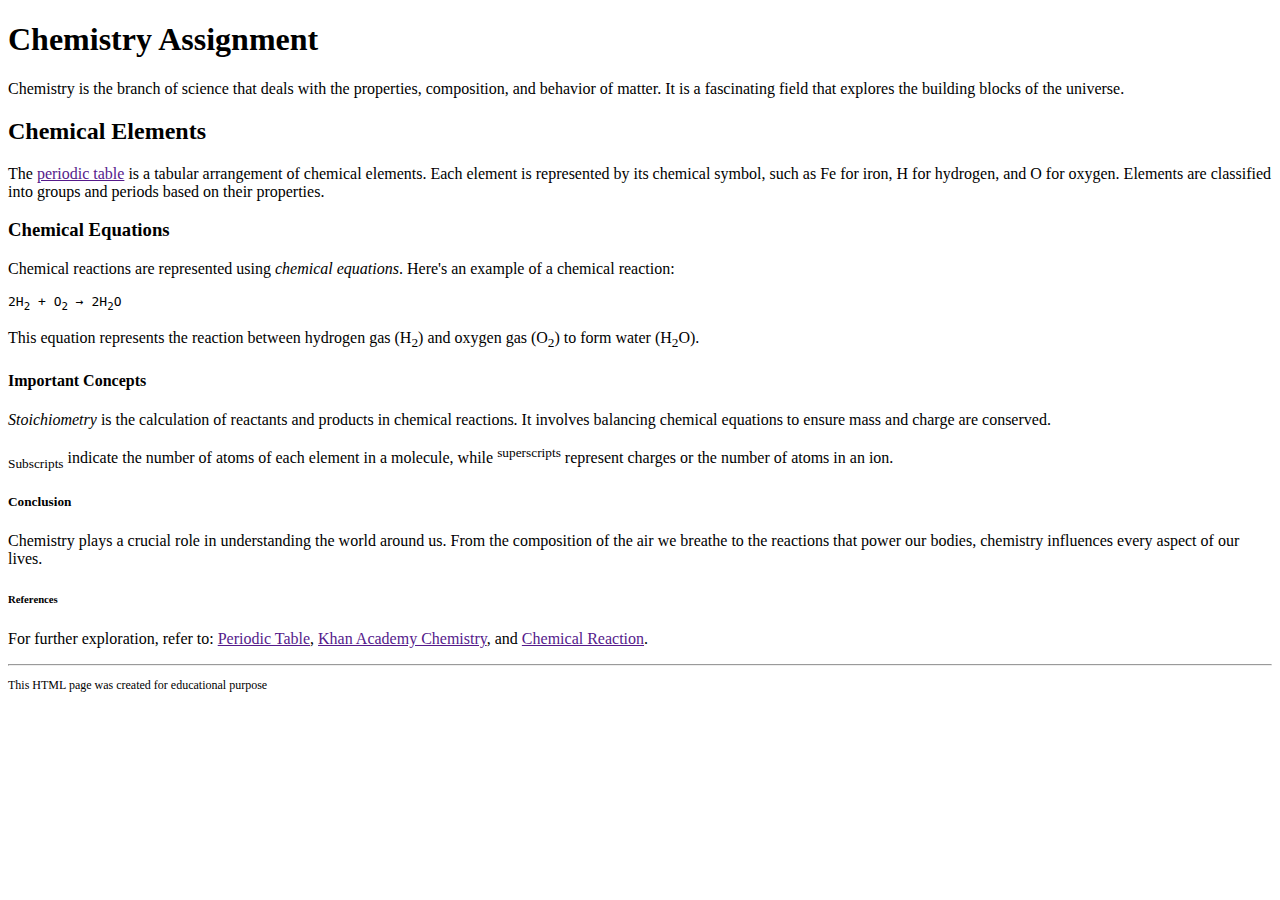
<file: index.html>
<!DOCTYPE html>
<html lang="en">
<head>
    <meta charset="UTF-8">
    <meta name="viewport" content="width=device-width, initial-scale=1.0">
    <title>Chemistry Assignment</title>
</head>
<body>
    <h1>Chemistry Assignment</h1>
    <p>Chemistry is the branch of science that deals with the properties, composition, and behavior of matter. It is a fascinating field that explores the building blocks of the universe.</p>

    <h2>Chemical Elements</h2>
    <p>The <a href="">periodic table</a> is a tabular arrangement of chemical elements. Each element is represented by its chemical symbol, such as Fe for iron, H for hydrogen, and O for oxygen. Elements are classified into groups and periods based on their properties.</p>

    <h3>Chemical Equations</h3>
    <p>Chemical reactions are represented using <em>chemical equations</em>. Here's an example of a chemical reaction:</p>
    <pre>2H<sub>2</sub> + O<sub>2</sub> → 2H<sub>2</sub>O</pre>
    <p>This equation represents the reaction between hydrogen gas (H<sub>2</sub>) and oxygen gas (O<sub>2</sub>) to form water (H<sub>2</sub>O).</p>

    <h4>Important Concepts</h4>
    <p><i>Stoichiometry</i> is the calculation of reactants and products in chemical reactions. It involves balancing chemical equations to ensure mass and charge are conserved.</p>
    <p><sub>Subscripts</sub> indicate the number of atoms of each element in a molecule, while <sup>superscripts</sup> represent charges or the number of atoms in an ion.</p>

    <h5>Conclusion</h5>
    <p>Chemistry plays a crucial role in understanding the world around us. From the composition of the air we breathe to the reactions that power our bodies, chemistry influences every aspect of our lives.</p>

    <h6>References</h6>
    <p>For further exploration, refer to: <a href="">Periodic Table</a>, <a href="">Khan Academy Chemistry</a>, and <a href="">Chemical Reaction</a>.</p>
    <hr>
    <p style=font-size:12px>This HTML page was created for educational purpose</p>
</body>
</html>
</file>
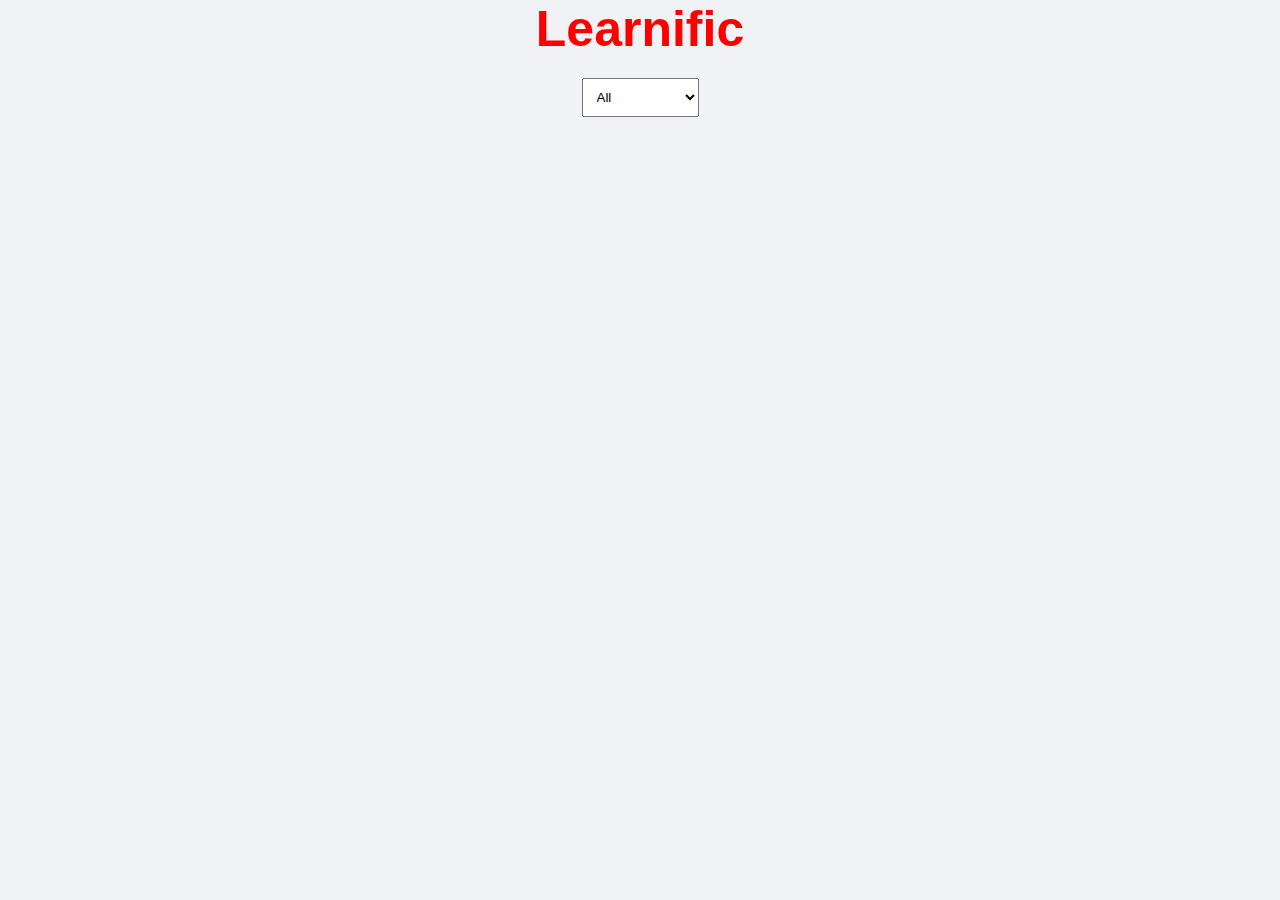
<file: Learnific/index.html>
<!DOCTYPE html>
<html lang="en">

<head>
  <meta charset="UTF-8" />
  <meta name="viewport" content="width=device-width, initial-scale=1.0" />
  <title>Document</title>
  <link rel="stylesheet" href="style.css">
</head>

<body>
  <h1>Learnific</h1>
  <select name="" id="">
    <option value="All">All</option>
    <option value="Advanced">Advanced</option>
    <option value="Intermediate">Intermediate</option>
  </select>
  <div id="container"></div>
</body>

</html>

<script src="script.js"></script>
</file>
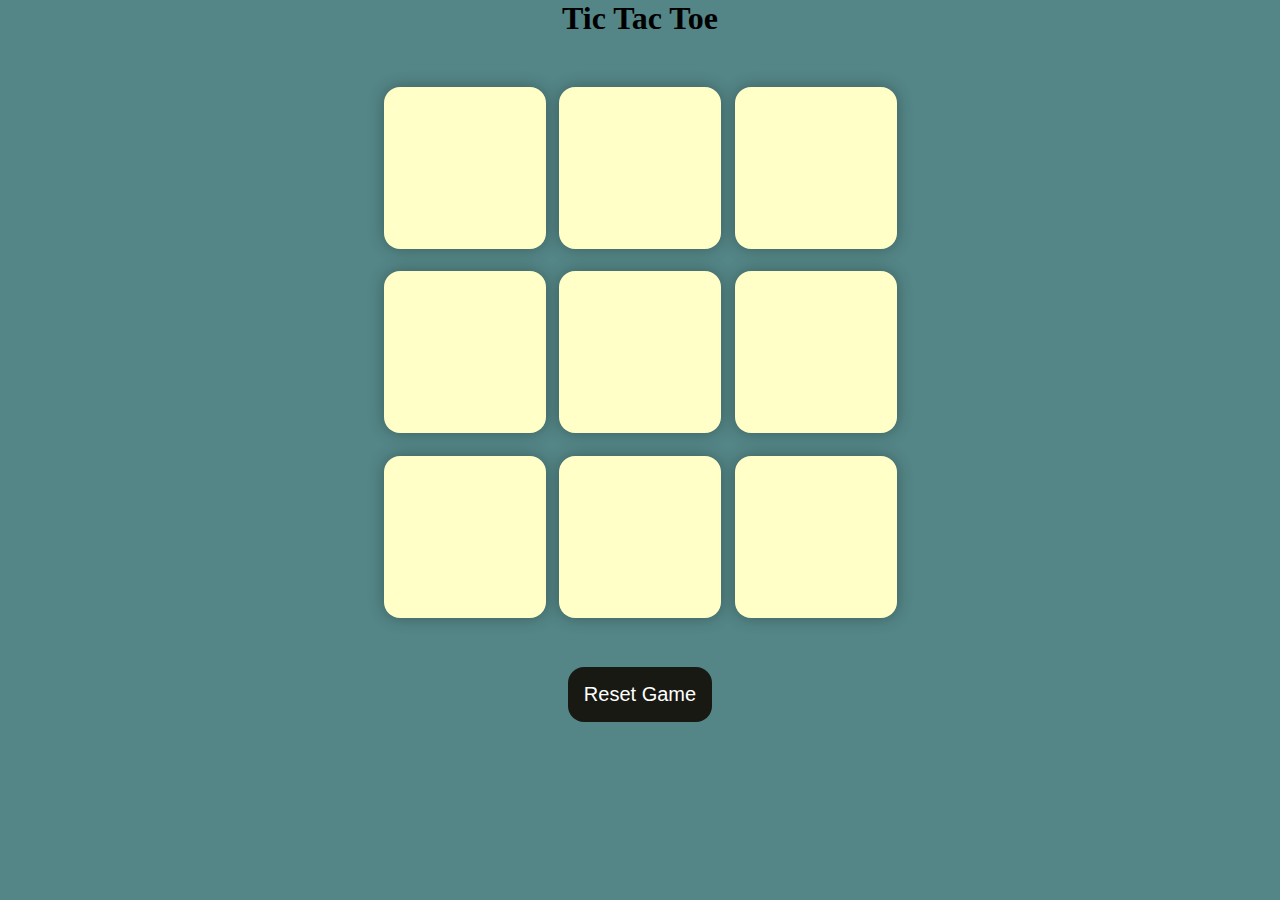
<file: ticTacToe/index.html>
<!DOCTYPE html>
<html lang="en">
  <head>
    <meta charset="UTF-8" />
    <meta name="viewport" content="width=device-width, initial-scale=1.0" />
    <title>Tic-Tac-Toe Game</title>
    <link rel="stylesheet" href="style.css" />
  </head>
  <body>
    <div class="msg-container hide">
      <p id="msg">Winner</p>
      <button id="new-btn">New Game</button>
    </div>
    <main>
      <h1>Tic Tac Toe</h1>
      <div class="container">
        <div class="game">
          <button class="box"></button>
          <button class="box"></button>
          <button class="box"></button>
          <button class="box"></button>
          <button class="box"></button>
          <button class="box"></button>
          <button class="box"></button>
          <button class="box"></button>
          <button class="box"></button>
        </div>
      </div>
      <button id="reset-btn">Reset Game</button>
    </main>
    <script src="app.js"></script>
  </body>
</html>
</file>
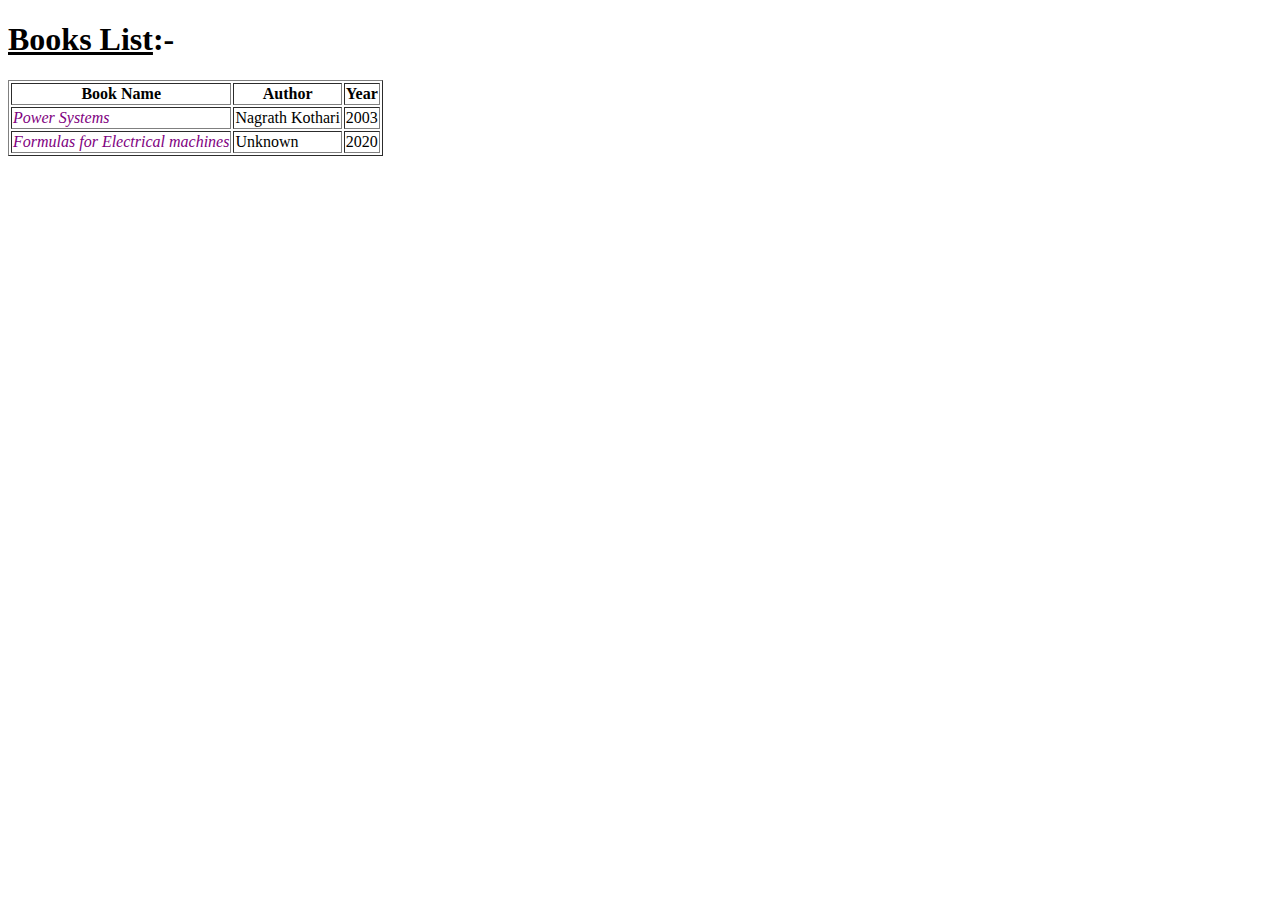
<file: Books.html>
<!DOCTYPE html>
<html lang="en">
<head>
    <meta charset="UTF-8">
    <meta name="viewport" content="width=device-width, initial-scale=1.0">
    <title>Book List</title>
    <style>
        a{
            text-decoration: none;
            color: purple;
        }
    </style>
</head>
<body>
    <h1><u>Books List</u>:-</h1>
    <table border="1">
        <tr>
            <th>Book Name</th>
            <th>Author</th>
            <th>Year</th>
        </tr>
        <tr>
            <td><a href="https://drive.google.com/file/d/1LlwKaTfKG-qGdpT3WBdj2mIQefvnSAc-/view?usp=sharing"><i>Power Systems</i></a></td>
            <td>Nagrath Kothari</td>
            <td>2003</td>
        </tr>
        <tr>
            <td><a href="https://drive.google.com/file/d/1ZJE48XjqGBSzjUuKisMhwZCSOn9IzvFw/view?usp=sharing"><i>Formulas for Electrical machines</i></a></td>
            <td>Unknown</td>
            <td>2020</td>
        </tr>
    </table>
</body>
</html>
</file>
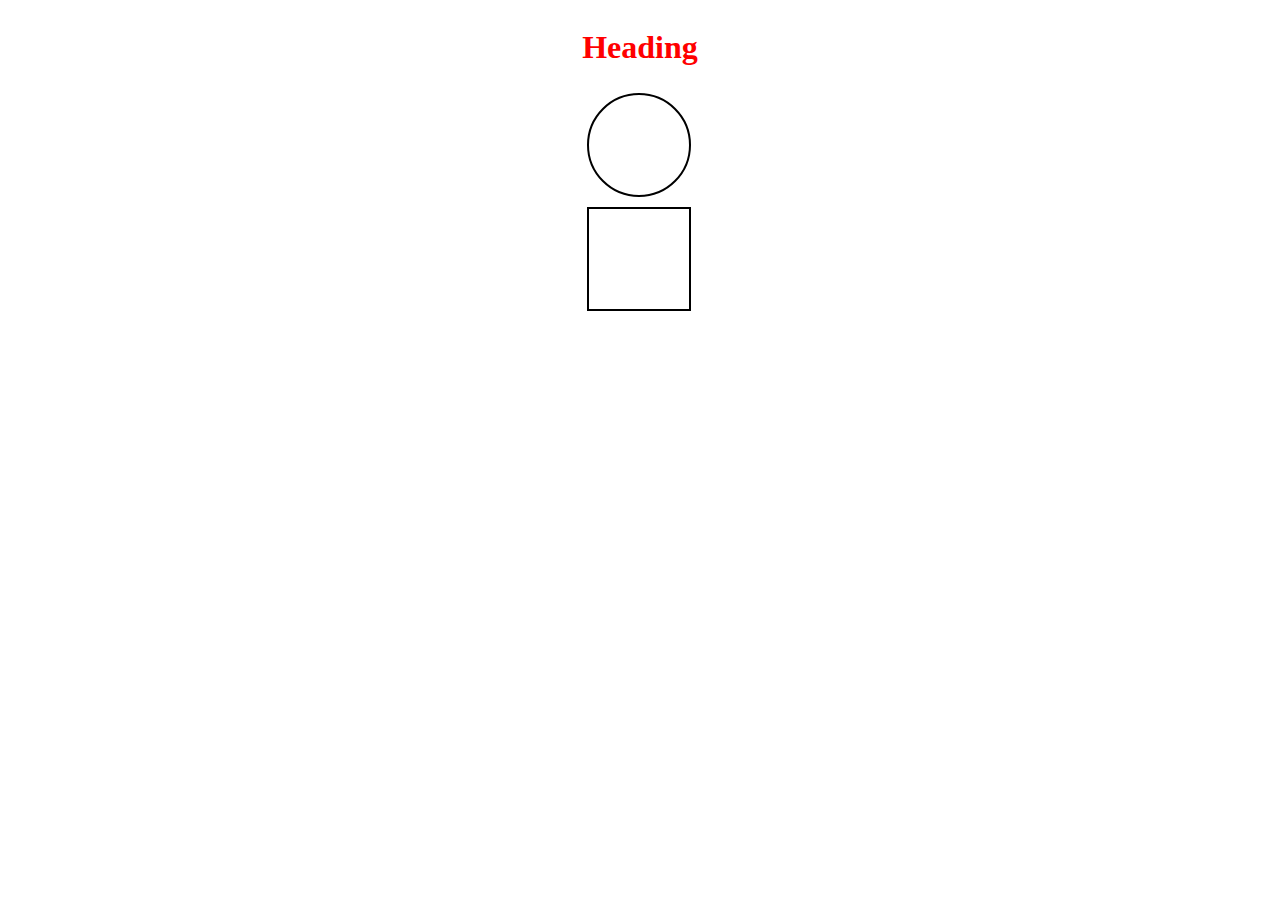
<file: first.html>
<!DOCTYPE html>
<html lang="en">
<head>
    <meta charset="UTF-8">
    <meta name="viewport" content="width=device-width, initial-scale=1.0">
    <title>Document</title>
    <style>
        h1{
            color: red;
        }
        #circle{
           height: 100px;
           width: 100px;
           border-radius: 50%;
           border:2px solid black;
           margin: 5px;
        }
        #square{
            height: 100px;
           width: 100px;
           border:2px solid black;
           margin: 5px;
        }
        #box{
            display: grid;
            justify-content: center;

        }


    </style>
</head>
<body>
    <div id="box">
        <h1>Heading</h1>
        <div id="circle"></div>
        <div id="square"></div>
    </div>
</body>
</html>
</file>
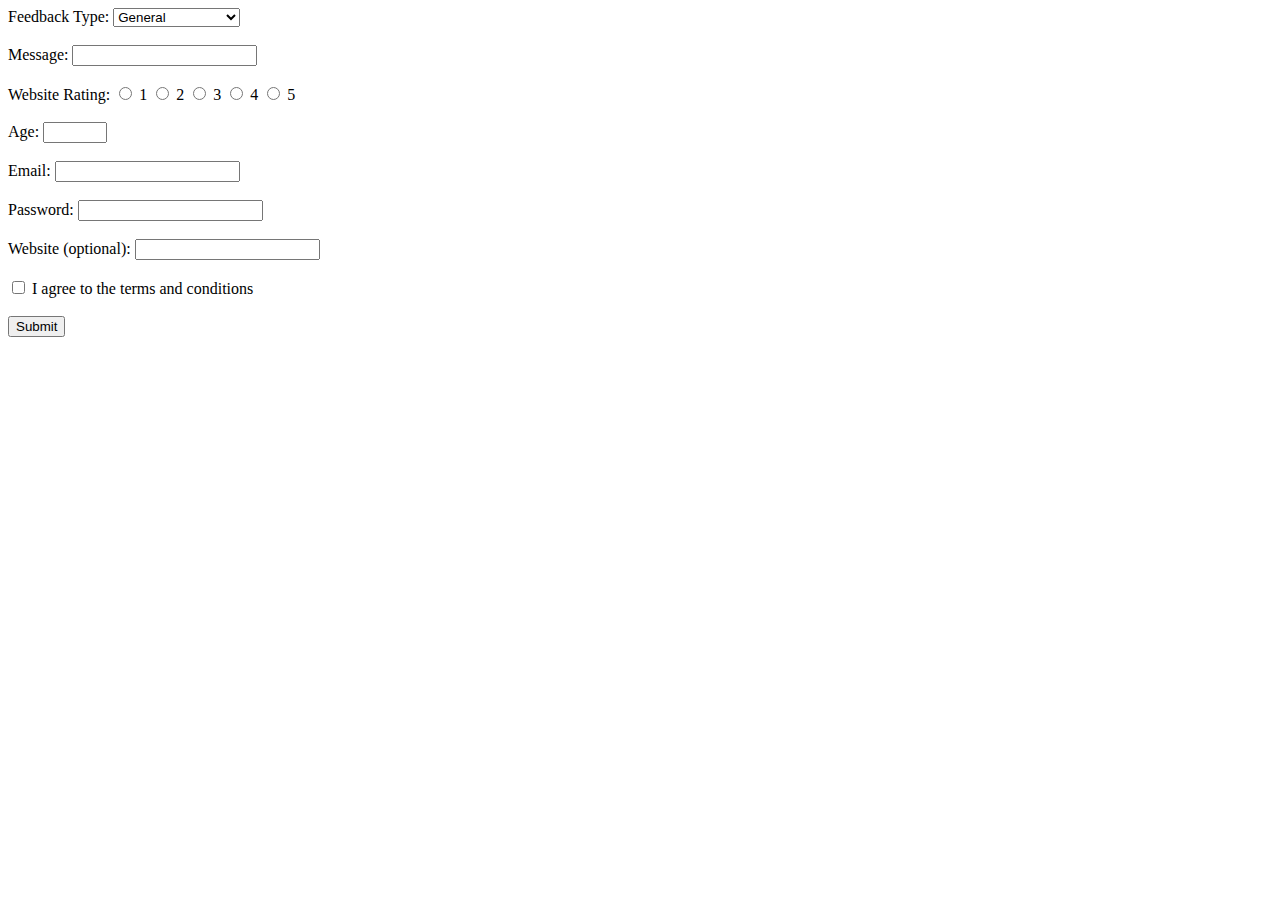
<file: form.html>
<!DOCTYPE html>
<html lang="en">
<head>
    <meta charset="UTF-8">
    <meta name="viewport" content="width=device-width, initial-scale=1.0">
    <title>Feedback Form</title>
</head>
<body>
    <form>
        <label >Feedback Type:</label>
        <select name="feedback-type">
            <option value="general">General</option>
            <option value="bugReport">Bug Report</option>
            <option value="supportStructure">Support Structure</option>
            <option value="ProductQuality">Product Quality</option>
        </select>
        <br><br>

        <label >Message:</label>
        <input type="text">
        <br><br>

        <label>Website Rating:</label>
        <input type="radio" id="rating1" name="rating" value="1">
        <label for="rating1">1</label>
        <input type="radio" id="rating2" name="rating" value="2">
        <label for="rating2">2</label>
        <input type="radio" id="rating3" name="rating" value="3">
        <label for="rating3">3</label>
        <input type="radio" id="rating4" name="rating" value="4">
        <label for="rating4">4</label>
        <input type="radio" id="rating5" name="rating" value="5">
        <label for="rating5">5</label>
        <br><br>

        <label for="age">Age:</label>
        <input type="number" id="age" name="age" min="10" max="100">
        <br><br>

        <label for="email">Email:</label>
        <input type="email" id="email" name="email" required>
        <br><br>

        <label for="password">Password:</label>
        <input type="password" id="password" name="password" minlength="8" required>
        <br><br>

        <label for="website">Website (optional):</label>
        <input type="url" id="website" name="website">
        <br><br>

        <label for="terms">
            <input type="checkbox" id="terms" name="terms" required>
            I agree to the terms and conditions
        </label>
        <br><br>

        <button type="submit">Submit</button>
    </form>
</body>
</html>
</file>
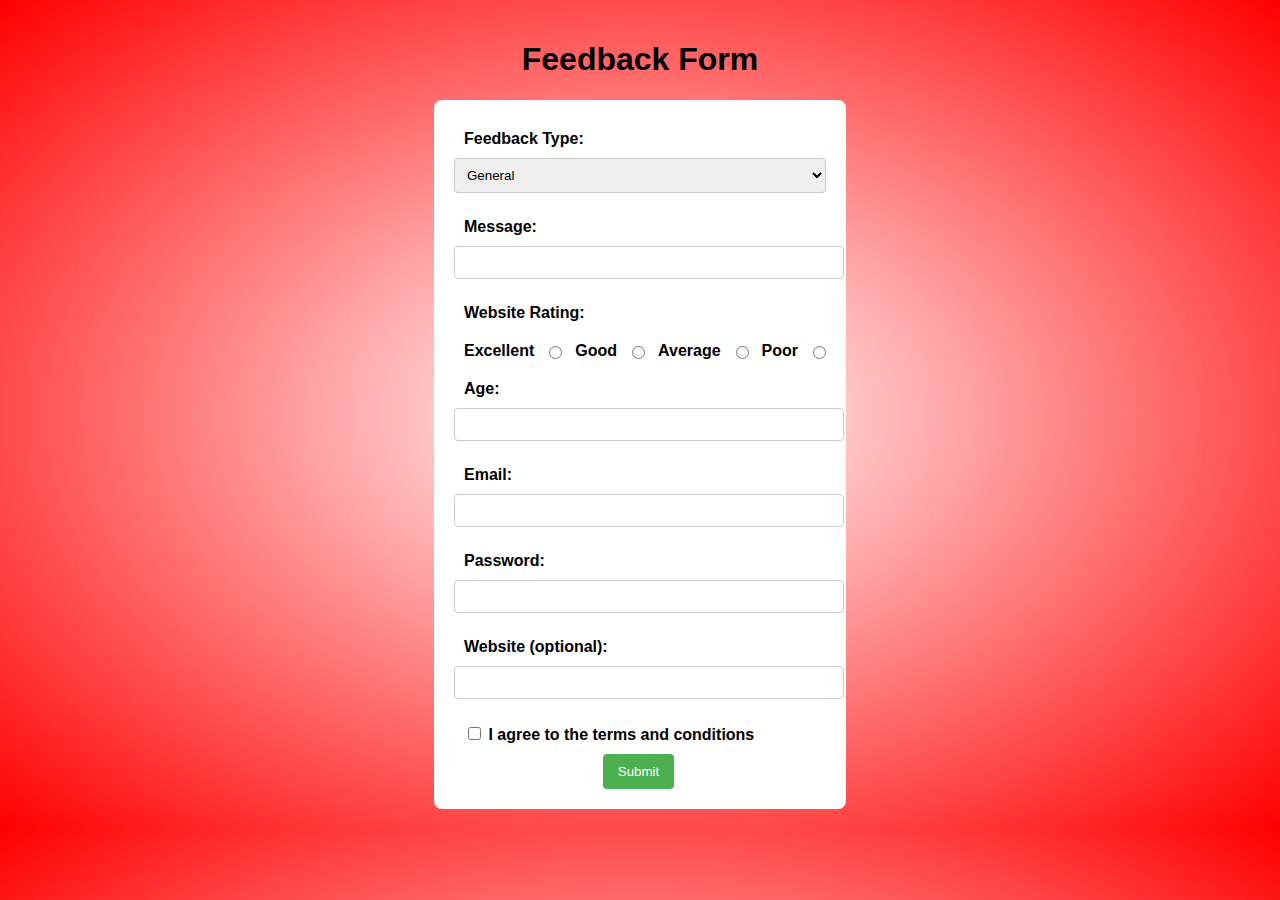
<file: form_css.html>
<!DOCTYPE html>
<html lang="en">
<head>
    <meta charset="UTF-8">
    <meta name="viewport" content="width=device-width, initial-scale=1.0">
    <title>Feedback Form</title>
    <style>
        body {
            background-image: radial-gradient(white,red);

            font-family: Arial, Helvetica, sans-serif;
            display: flex;
            flex-direction: column;
            justify-content: center;
            align-items: center;
            margin: 20px;
        }
        form {
            background: #ffffff;
            padding: 20px;
            border-radius: 8px;
            width: 30%;
        }
        label {
            display: block;
            font-weight: bold;
            padding: 10px;
        }
        select, input[type="text"], input[type="number"], input[type="email"], input[type="password"], input[type="url"], textarea {
            width: 100%;
            padding: 8px;
            margin-bottom: 15px;
            border: 1px solid #ccc;
            border-radius: 4px;
        }
        button {
            background-color: #4CAF50;
            color: white;
            padding: 10px 15px;
            border: none;
            border-radius: 4px;
            cursor: pointer;
            margin-left: 40% ;
        }
        button:hover {
            background-color: #45a049;
        }
        #box{
            display: flex;
        }

    </style>
</head>
<body>
    <h1>Feedback Form</h1>
    <form>
        <label>Feedback Type:</label>
        <select name="feedback-type">
            <option value="general">General</option>
            <option value="bugReport">Bug Report</option>
            <option value="supportStructure">Support Structure</option>
            <option value="ProductQuality">Product Quality</option>
        </select>
        <label>Message:</label>
        <input type="text">
        <label>Website Rating:</label>
        <div id="box">
            <label for="rating1">Excellent</label>
            <input type="radio" id="rating1" name="rating" value="excellent">
            <label for="rating2">Good</label>
            <input type="radio" id="rating2" name="rating" value="good">
            <label for="rating3">Average</label>
            <input type="radio" id="rating3" name="rating" value="average">
            <label for="rating3">Poor</label>
            <input type="radio" id="rating4" name="rating" value="poor">
        </div>
        <label for="age">Age:</label>
        <input type="number" id="age" name="age" min="10" max="100">
        <label for="email">Email:</label>
        <input type="email" id="email" name="email" required>
        <label for="password">Password:</label>
        <input type="password" id="password" name="password" minlength="8" required>
        <label for="website">Website (optional):</label>
        <input type="url" id="website" name="website">
        <label for="terms">
            <input type="checkbox" id="terms" name="terms" required>
            I agree to the terms and conditions
        </label>
        <button type="submit">Submit</button>
    </form>
</body>
</html>
</file>
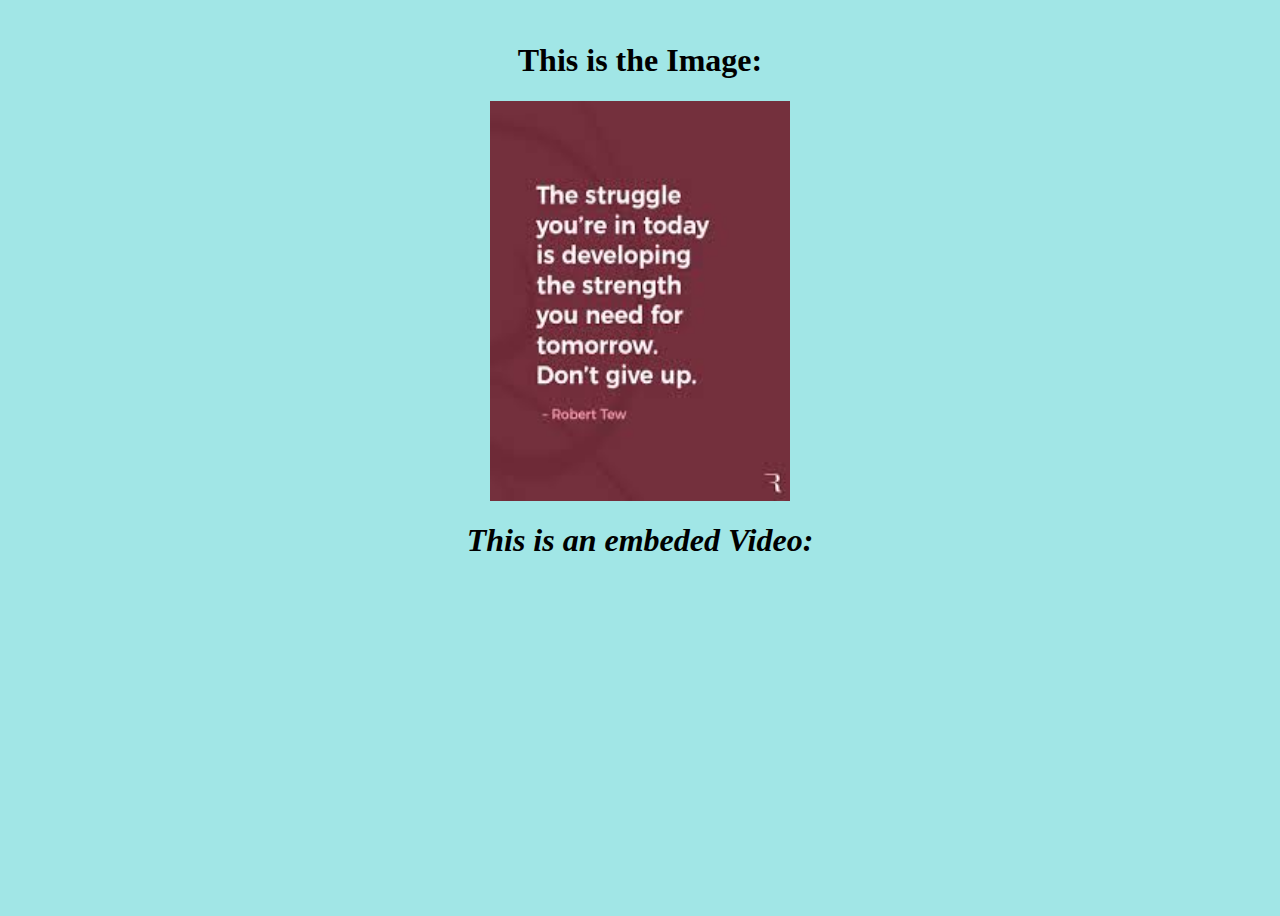
<file: index1.html>
<!DOCTYPE html>
<html lang="en">
<head>
    <meta charset="UTF-8">
    <meta name="viewport" content="width=device-width, initial-scale=1.0">
    <title>Document</title>
    <style>
        body{
            background-color: rgb(161, 230, 230);
            display: flex;
            justify-content: center;
            align-items: center;
            min-height: 100vh;
            flex-direction:column;
        }
        img{
            height: 400px;
            width: 300px;
        }
    </style>
</head>
<body>
    <h1>This is the Image:</h1>
    <img
    src="[data-uri]" alt="Quote">
    <h1><i>This is an embeded Video:</i></h1>
    <iframe width="560" height="315" src="https://www.youtube.com/embed/qCOzdnZoOng?si=1hYZE1oRzQcedEeu" title="YouTube video player" frameborder="0" allow="accelerometer; autoplay; clipboard-write; encrypted-media; gyroscope; picture-in-picture; web-share" referrerpolicy="strict-origin-when-cross-origin" allowfullscreen></iframe>
</body>
</html>
</file>
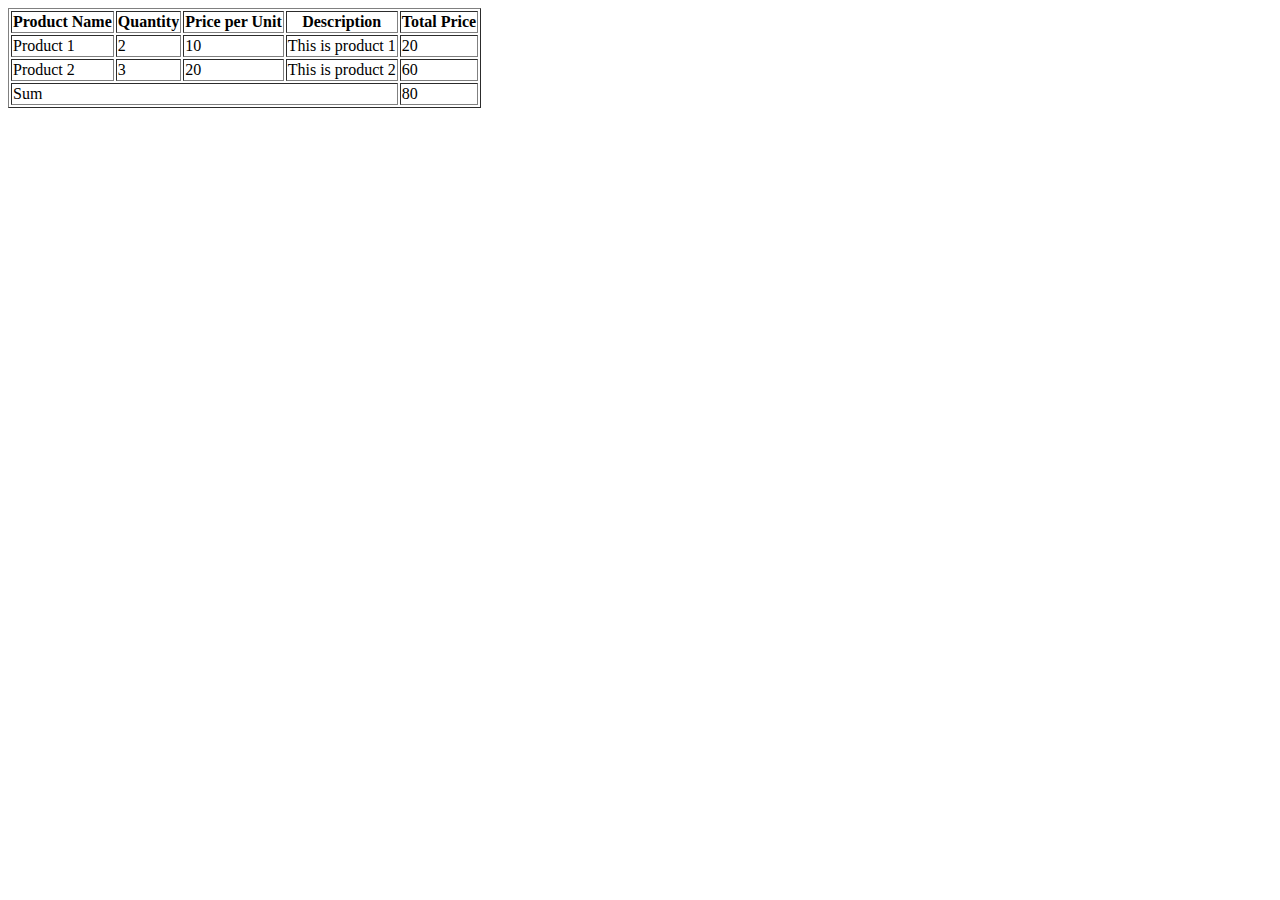
<file: table.html>
<!DOCTYPE html>
<html lang="en">
<head>
    <meta charset="UTF-8">
    <meta name="viewport" content="width=device-width, initial-scale=1.0">
    <title>Tables with HTML</title>
</head>
<body>
    <table border="1">
        <tr>
          <th>Product Name</th>
          <th>Quantity</th>
          <th>Price per Unit</th>
          <th>Description</th>
          <th>Total Price</th>
        </tr>
        <tr>
          <td>Product 1</td>
          <td>2</td>
          <td>10</td>
          <td>This is product 1</td>
          <td>20</td>
        </tr>
        <tr>
          <td>Product 2</td>
          <td>3</td>
          <td>20</td>
          <td>This is product 2</td>
          <td>60</td>
        </tr>
        <tr>
            <td colspan="4">Sum</td>
            <td>80</td>

      </table>

</body>
</html>
</file>
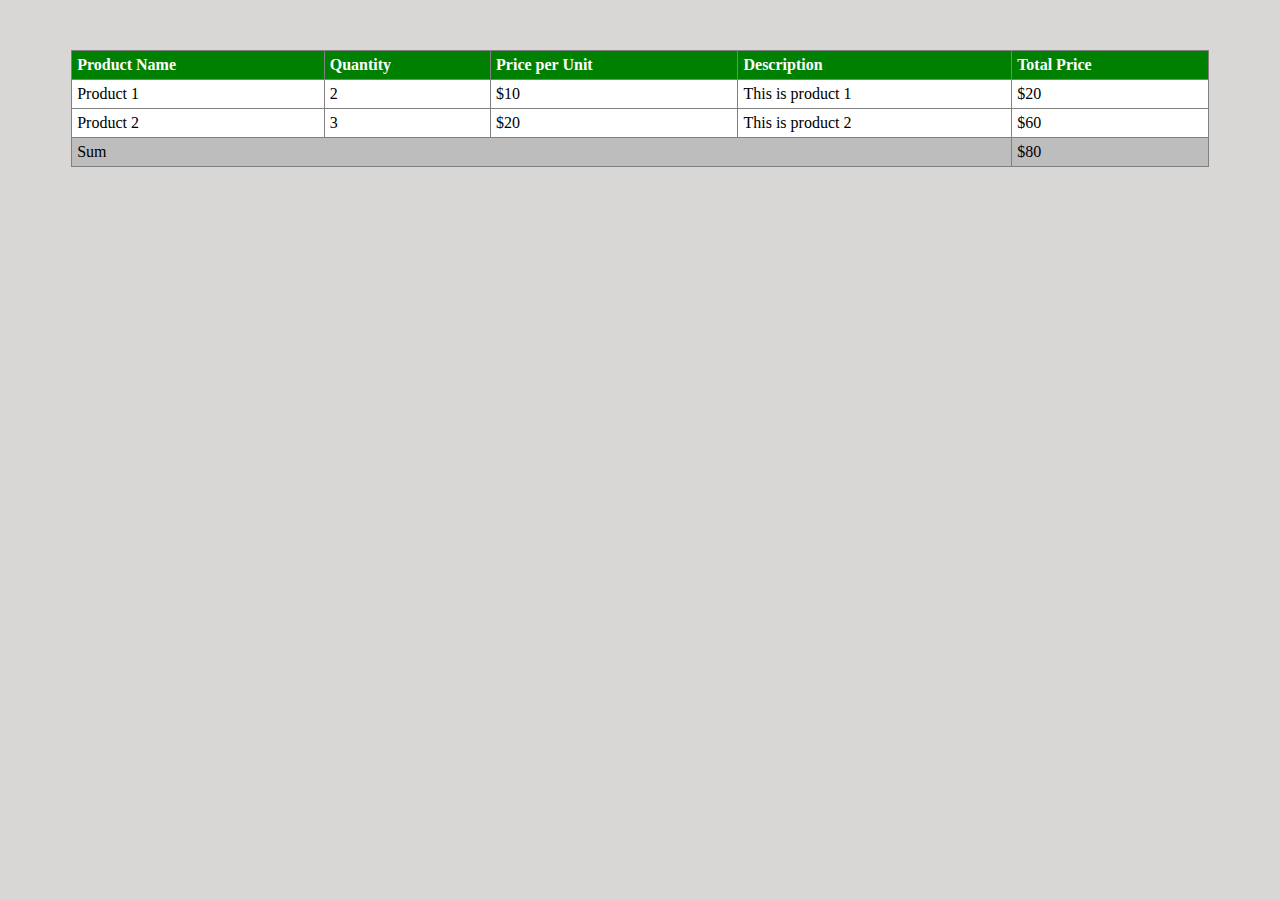
<file: table_CSS.html>
<!DOCTYPE html>
<html lang="en">
<head>
    <meta charset="UTF-8">
    <meta name="viewport" content="width=device-width, initial-scale=1.0">
    <title>Table with CSS </title>
    <style>
        body {
            background-color: #cbc7c7ba;
        }
        table {
            width: 90%;
            margin: 50px auto;
            border-collapse: collapse;
            background-color: #ffffff;
        }
        th, td {
            padding: 5px;
            text-align: left;
        }
        th {
            background-color: green;
            color: white;
        }
        tr{
            height: fit-content;
        }

    </style>
</head>
<body>
    <table border="1">
        <tr>
            <th>Product Name</th>
            <th>Quantity</th>
            <th>Price per Unit</th>
            <th>Description</th>
            <th>Total Price</th>
        </tr>
        <tr>
            <td>Product 1</td>
            <td>2</td>
            <td>$10</td>
            <td>This is product 1</td>
            <td>$20</td>
        </tr>
        <tr>
            <td>Product 2</td>
            <td>3</td>
            <td>$20</td>
            <td>This is product 2</td>
            <td>$60</td>
        </tr>
        <tr style="background-color: rgba(163, 162, 162, 0.71);">
            <td colspan="4">Sum</td>
            <td>$80</td>
        </tr>
    </table>
</body>
</html>
</file>
<file: Learnific/style.css>
h1 {
    font-size: 50px;
    color: red;
    text-align: center;
  }

  * {
    margin: 0;
    padding: 0;
    box-sizing: border-box;
  }

  body {
    font-family: Arial, sans-serif;
    background-color: #f0f2f5;
  }

  .course-card {
    background-color: #fff;
    border-radius: 12px;
    box-shadow: 0 4px 15px rgba(0, 0, 0, 0.1);
    width: 350px;
    overflow: hidden;
    transition: all 0.3s ease-in-out;
  }

  #container {
    margin: auto;
    display: flex;
    flex-wrap: wrap;
    justify-content: space-around;
    align-items: center;
    width: 80%;
    gap: 20px;
    padding: 20px;
  }

  .course-card:hover {
    box-shadow: 0 8px 25px rgba(0, 0, 0, 0.2);
  }

  .course-header {
    background: linear-gradient(135deg, #6a11cb, #2575fc);
    color: #fff;
    text-align: center;
    padding: 15px;
  }

  .course-header h2 {
    font-size: 24px;
  }

  .course-body {
    padding: 20px;
  }

  .course-body p {
    font-size: 16px;
    margin: 10px 0;
    line-height: 1.6;
    color: #333;
  }

  .course-body .price {
    font-size: 20px;
    color: #e63946;
    font-weight: bold;
  }

  .course-footer {
    background-color: #f8f9fa;
    padding: 15px;
    display: flex;
    justify-content: space-between;
    align-items: center;
    border-top: 1px solid #ddd;
  }

  .course-footer .rating {
    font-size: 18px;
    color: #b4690e;
  }

  .course-footer .reviews {
    font-size: 14px;
    color: #7f8c8d;
  }

  .best {
    background-color: #f7dfba;
    color: #fff;
    padding: 5px 10px;
    border-radius: 10px;
    margin-top: 20px;
    width: fit-content;
  }

  button {
    background-color: rgb(37, 54, 54);
    border: none;
    width: 100%;
    color: white;
    padding: 20px;
    font-weight: bold;
    font-size: 20px;
    cursor: pointer;
  }

  select {
    padding: 10px;
    margin: auto;
    display: block;
    margin-top: 20px;
  }
</file>
<file: ticTacToe/style.css>
* {
  margin: 0;
  padding: 0;
}

body {
  background-color: #548687;
  text-align: center;
}

.container {
  height: 70vh;
  display: flex;

  justify-content: center;
  align-items: center;
}

.game {
  height: 60vmin;
  width: 60vmin;
  display: flex;
  flex-wrap: wrap;
  justify-content: center;
  align-items: center;
  gap: 1.5vmin;
}

.box {
  height: 18vmin;
  width: 18vmin;
  border-radius: 1rem;
  border: none;
  box-shadow: 0 0 1rem rgba(0, 0, 0, 0.3);
  font-size: 8vmin;
  color: #b0413e;
  background-color: #ffffc7;
}

#reset-btn {
  padding: 1rem;
  font-size: 1.25rem;
  background-color: #191913;
  color: #fff;
  border-radius: 1rem;
  border: none;
}

#new-btn {
  padding: 1rem;
  font-size: 1.25rem;
  background-color: #191913;
  color: #fff;
  border-radius: 1rem;
  border: none;
}

#msg {
  color: #ffffc7;
  font-size: 5vmin;
}

.msg-container {
  height: 100vmin;
  display: flex;
  justify-content: center;
  align-items: center;
  flex-direction: column;
  gap: 4rem;
}

.hide {
  display: none;
}
</file>
